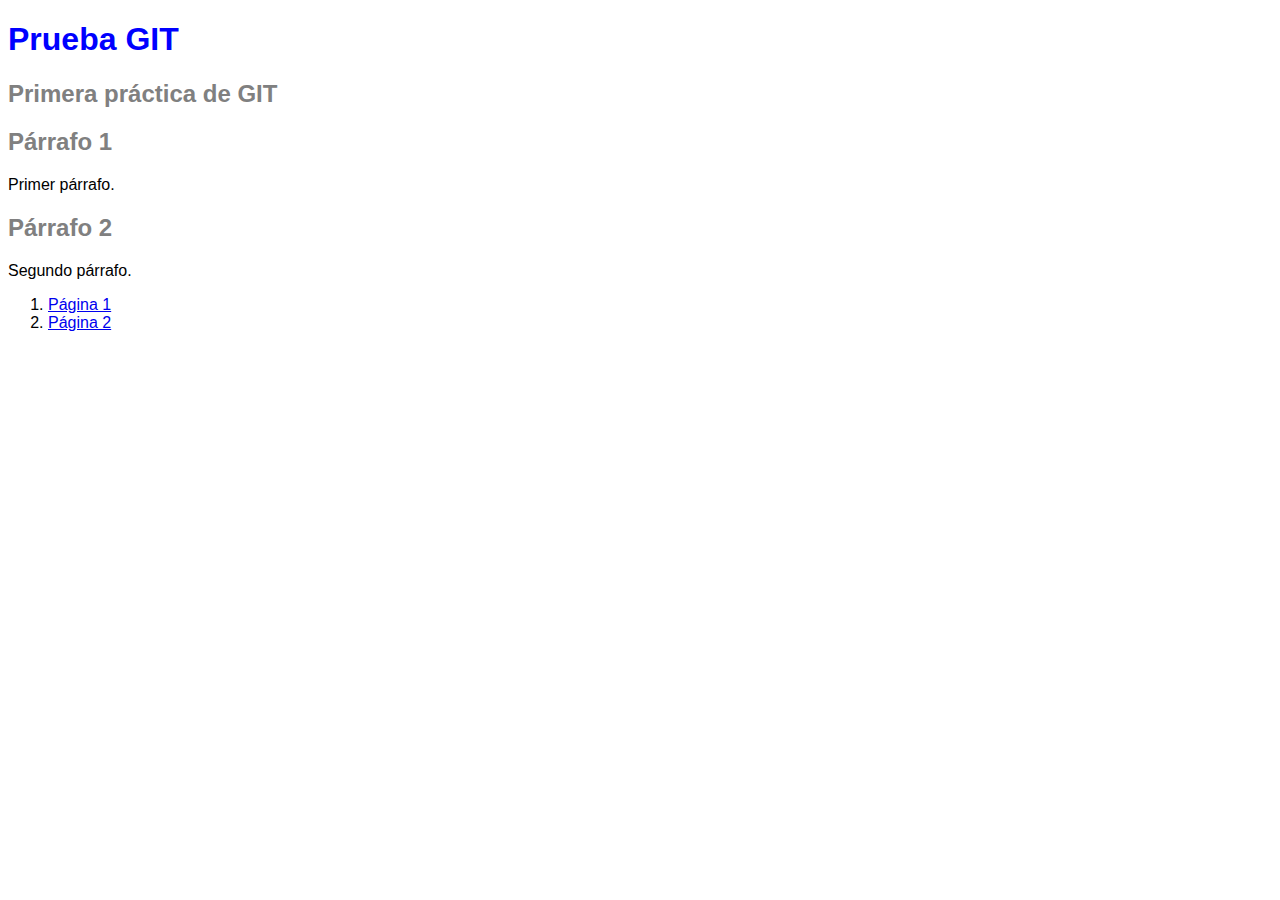
<file: index.html>
<!DOCTYPE html>
<html>
    <head>
        <title>Prueba GIT TESTING</title>
        <meta http-equiv="Content-Type" content="text/html;charset=utf-8">
        <link rel="stylesheet" type="text/css" href="css/estilos.css">
    </head>
    <body>
        <h1>Prueba GIT</h1>
        <h2>Primera práctica de GIT</h2>
        <h2>Párrafo 1</h2>
        <p>
        Primer párrafo.
        </p>
        <h2>Párrafo 2</h2>
        <p>
        Segundo párrafo.
        </p>
        <ol>
            <li><a href="pagina1.html">Página 1</a></li>
            <li><a href="#">Página 2</a></li>
        </ol>
    </body>
</html>
</file>
<file: css/estilos.css>
body {
    font-family: arial, helvetica, "Times New Roman";
}

h1 {
    color: blue;
    }
    h2 {
    color: gray;
    }
</file>
